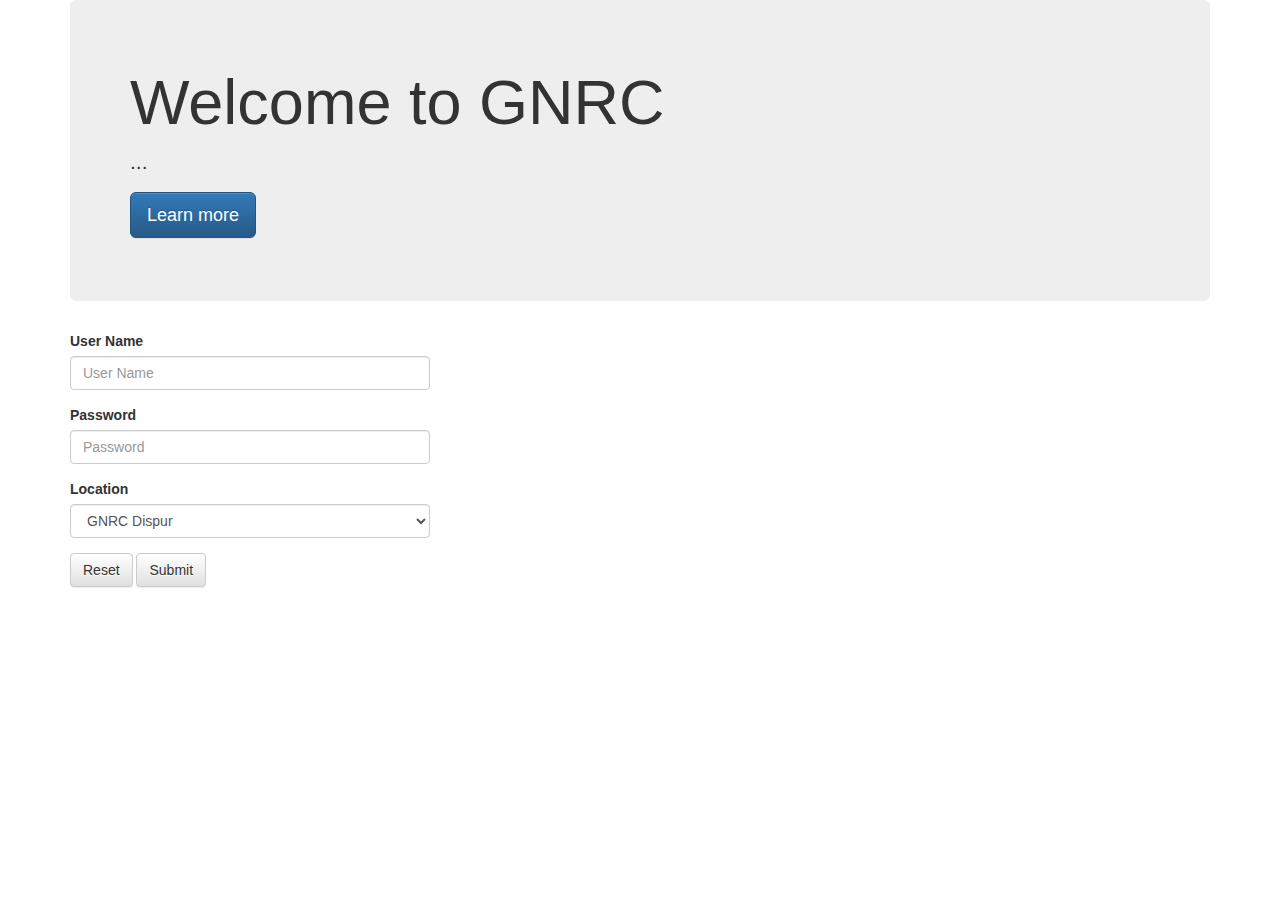
<file: gnrc-test-project/WebContent/index.html>
<!DOCTYPE html>
<html>
<head>
<title>GNRC</title>
<meta charset="utf-8">
<meta name="viewport" content="width=device-width, initial-scale=1">
<!-- CSS -->
<link rel="stylesheet" href="css/bootstrap.css">
<link rel="stylesheet" href="css/bootstrap-theme.css">
<!-- End CSS -->



</head>
<body>

	<div class="container">

		<div class="jumbotron">
			<h1>Welcome to GNRC</h1>
			<p>...</p>
			<p>
				<a class="btn btn-primary btn-lg" href="#" role="button">Learn
					more</a>
			</p>
		</div>
		
			<form class="form-horizontal">
				<div class="form-group row">
					<div class="col-xs-4">
						<label for="exampleInputEmail1">User Name</label> <input
							type="email" class="form-control" id="exampleInputEmail1"
							placeholder="User Name">
					</div>
				</div>
				<div class="form-group row">
					<div class="col-xs-4">
						<label for="exampleInputPassword1">Password</label> <input
							type="password" class="form-control" id="exampleInputPassword1"
							placeholder="Password">
					</div>
				</div>
				<div class="form-group row">
					<div class="col-xs-4">
						<label for="location">Location</label> <select
							class="form-control">
							<option value="#">GNRC Dispur</option>
							<option value="#">GNRC Six Mile</option>
							<option value="#">GNRC North Guwahati</option>
							<option value="#">GNRC Barasat</option>
						</select>
					</div>
				</div>
				<div class="form-group row">
					<div class="col-xs-4">
						<input type="reset" class="btn btn-default" value="Reset">
						<input type="submit" class="btn btn-default" value="Submit">
					</div>
				</div>
			</form>
		</div>
	






	<!-- JS -->
	<script type="text/javascript" src="js/jquery-1.12.4.js"></script>
	<script type="text/javascript" src="js/bootstrap.js"></script>
	<!-- End JS -->

</body>
</html>
</file>
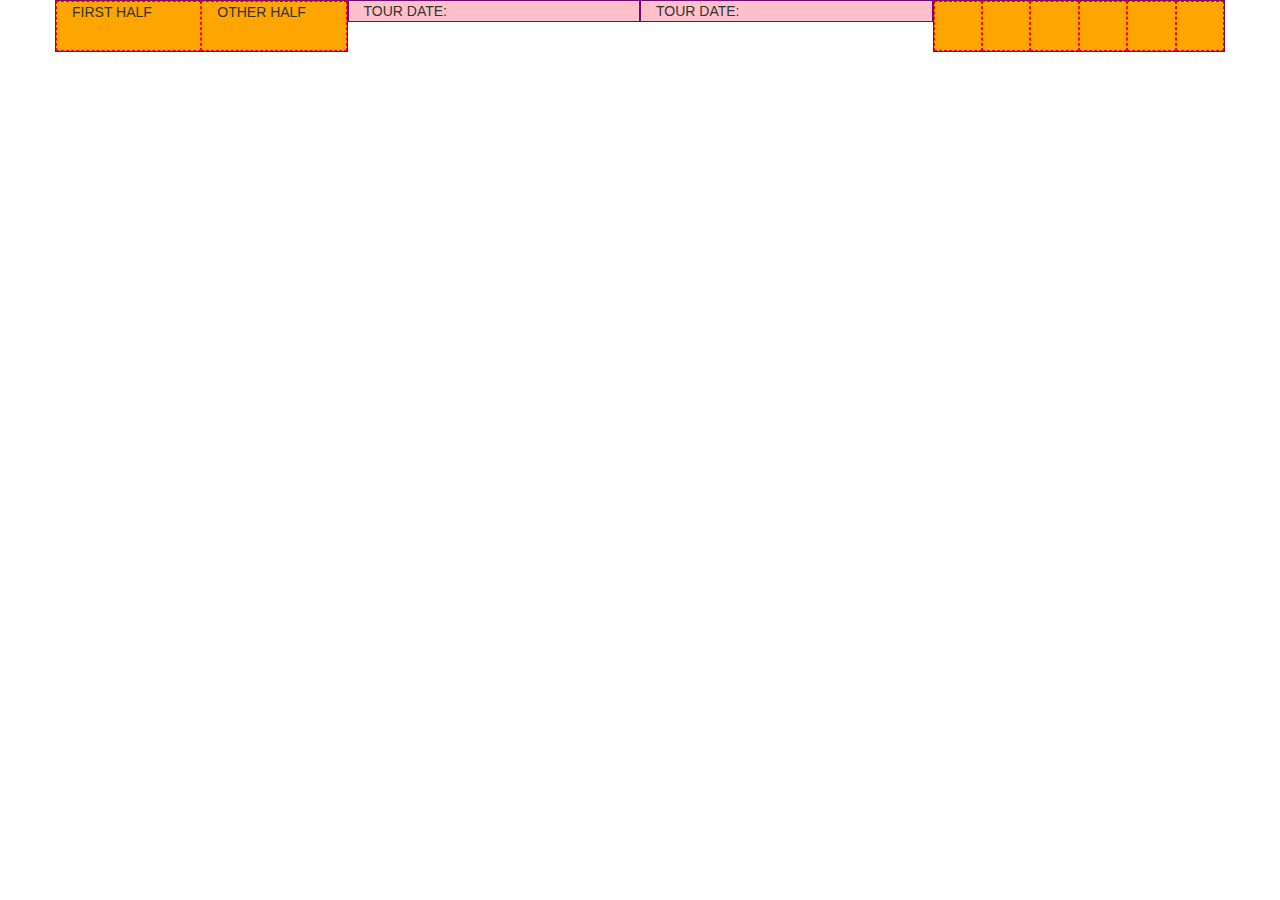
<file: gnrc-test-project/WebContent/grid.html>
<!DOCTYPE html>
<html>
<head>
<meta charset="utf-8">
<title>Bootstrap Grid System</title>
<!-- CSS -->
<link rel="stylesheet" href="css/bootstrap.css">
<link rel="stylesheet" href="css/bootstrap-theme.css">
<!-- End of CSS -->

<style type="text/css">
.pink {
	background: pink;
	border: 1px solid purple;
}

.orange {
	background: orange;
	border: 1px dashed red;
	height: 50px;
}
</style>

</head>
<body>


	<div class="container">

		<!-- 	<div class="row">
			<div class="col-lg-1 col-md-2 pink">COL LG 1</div>
			<div class="col-lg-1 col-md-2 pink">COL LG 1</div>
			<div class="col-lg-1 col-md-2 pink">COL LG 1</div>
			<div class="col-lg-1 col-md-2 pink">COL LG 1</div>
			<div class="col-lg-1 col-md-2 pink">COL LG 1</div>
			<div class="col-lg-1 col-md-2 pink">COL LG 1</div>
			<div class="col-lg-1 col-md-2 pink">COL LG 1</div>
			<div class="col-lg-1 col-md-2 pink">COL LG 1</div>
			<div class="col-lg-1 col-md-2 pink">COL LG 1</div>
			<div class="col-lg-1 col-md-2 pink">COL LG 1</div>
			<div class="col-lg-1 col-md-2 pink">COL LG 1</div>
			<div class="col-lg-1 col-md-2 pink">COL LG 1</div>
		</div>
 -->
		<div class="row">
			<div class="col-md-3 col-sm-6 pink">
				<div class="row">
					<div class="col-lg-6 orange">FIRST HALF</div>
					<div class="col-lg-6 orange">OTHER HALF</div>
				</div>
			</div>
			<div class="col-md-3 col-sm-6 pink">TOUR DATE:</div>
			<div class="col-md-3 col-sm-6 pink">TOUR DATE:</div>
			<div class="col-md-3 col-sm-6 pink">
				<div class="row">
					<div class="col-lg-2 orange"></div>
					<div class="col-lg-2 orange"></div>
					<div class="col-lg-2 orange"></div>
					<div class="col-lg-2 orange"></div>
					<div class="col-lg-2 orange"></div>
					<div class="col-lg-2 orange"></div>
				</div>
			</div>
		</div>
	</div>













	<!-- JS -->
	<script type="text/javascript" src="js/jquery-1.12.4.js"></script>
	<script type="text/javascript" src="js/bootstrap.js"></script>
	<!-- End of JS -->
</body>
</html>
</file>
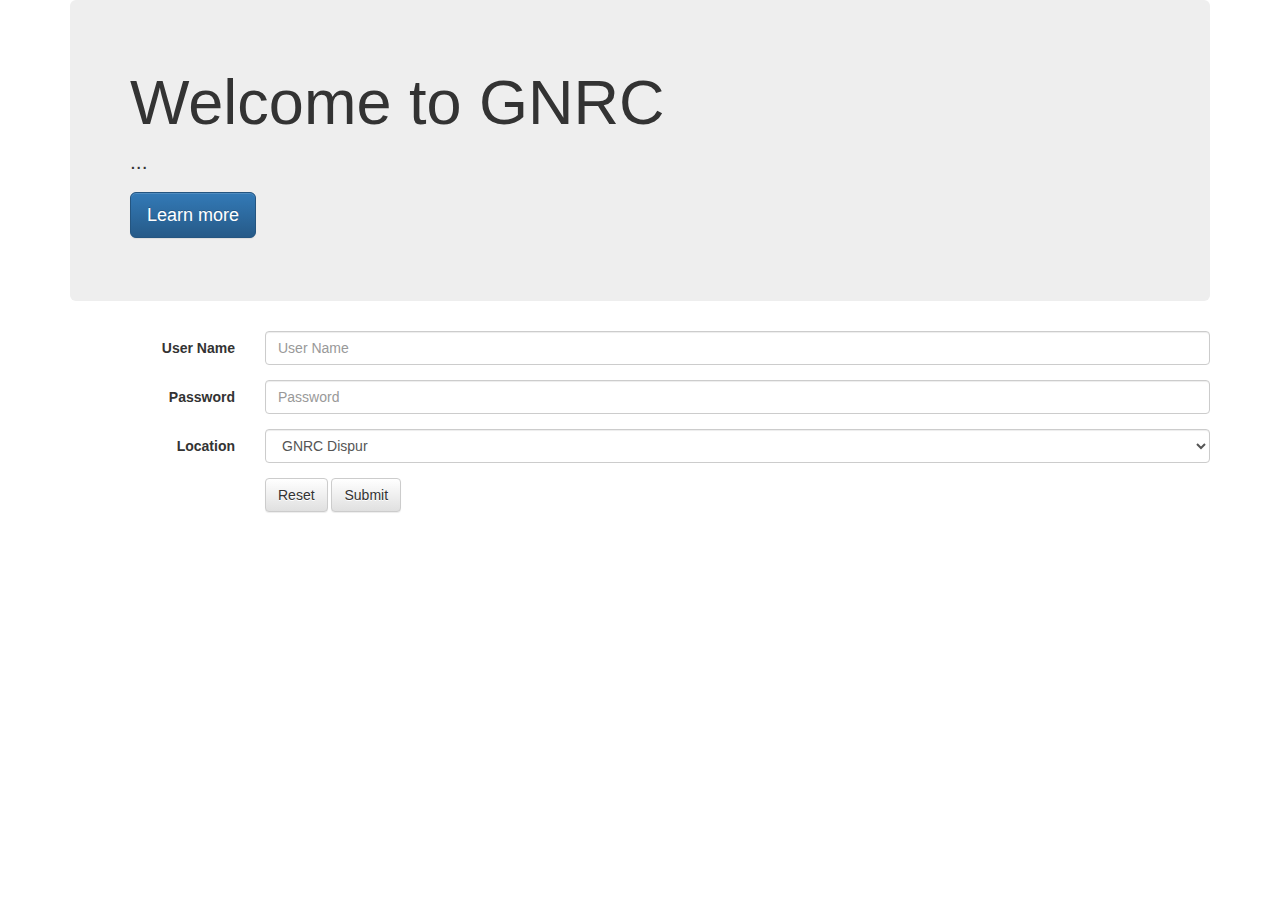
<file: gnrc-test-project/WebContent/index2.html>
<!DOCTYPE html>
<html>
<head>
<title>GNRC</title>
<meta charset="utf-8">
<meta name="viewport" content="width=device-width, initial-scale=1">
<!-- CSS -->
<link rel="stylesheet" href="css/bootstrap.css">
<link rel="stylesheet" href="css/bootstrap-theme.css">
<!-- End CSS -->



</head>
<body>

	<div class="container">

		<div class="jumbotron">
			<h1>Welcome to GNRC</h1>
			<p>...</p>
			<p>
				<a class="btn btn-primary btn-lg" href="#" role="button">Learn
					more</a>
			</p>
		</div>
		
			<form class="form-horizontal">
					<div class="form-group">
						<label for="exampleInputEmail1" class="col-sm-2 control-label">User Name</label> 
						<div class="col-sm-10">
						<input type="email" class="form-control" id="exampleInputEmail1" placeholder="User Name">
					</div>
					</div>
					<div class="form-group">
						<label for="exampleInputPassword1" class="col-sm-2 control-label">Password</label>
						<div class="col-sm-10">
						 <input	type="password" class="form-control" id="exampleInputPassword1"	placeholder="Password">
					</div>
					</div>
				<div class="form-group">
						<label for="location" class="col-sm-2 control-label">Location</label>
						<div class="col-sm-10">
						 <select class="form-control">
							<option value="#">GNRC Dispur</option>
							<option value="#">GNRC Six Mile</option>
							<option value="#">GNRC North Guwahati</option>
							<option value="#">GNRC Barasat</option>
						</select>
					</div>
				</div>
				<div class="form-group">
					<div class="col-sm-offset-2 col-sm-10">
						<input type="reset" class="btn btn-default" value="Reset">
						<input type="submit" class="btn btn-default" value="Submit">
					</div>
				</div>
			</form>
		</div>
	






	<!-- JS -->
	<script type="text/javascript" src="js/jquery-1.12.4.js"></script>
	<script type="text/javascript" src="js/bootstrap.js"></script>
	<!-- End JS -->

</body>
</html>
</file>
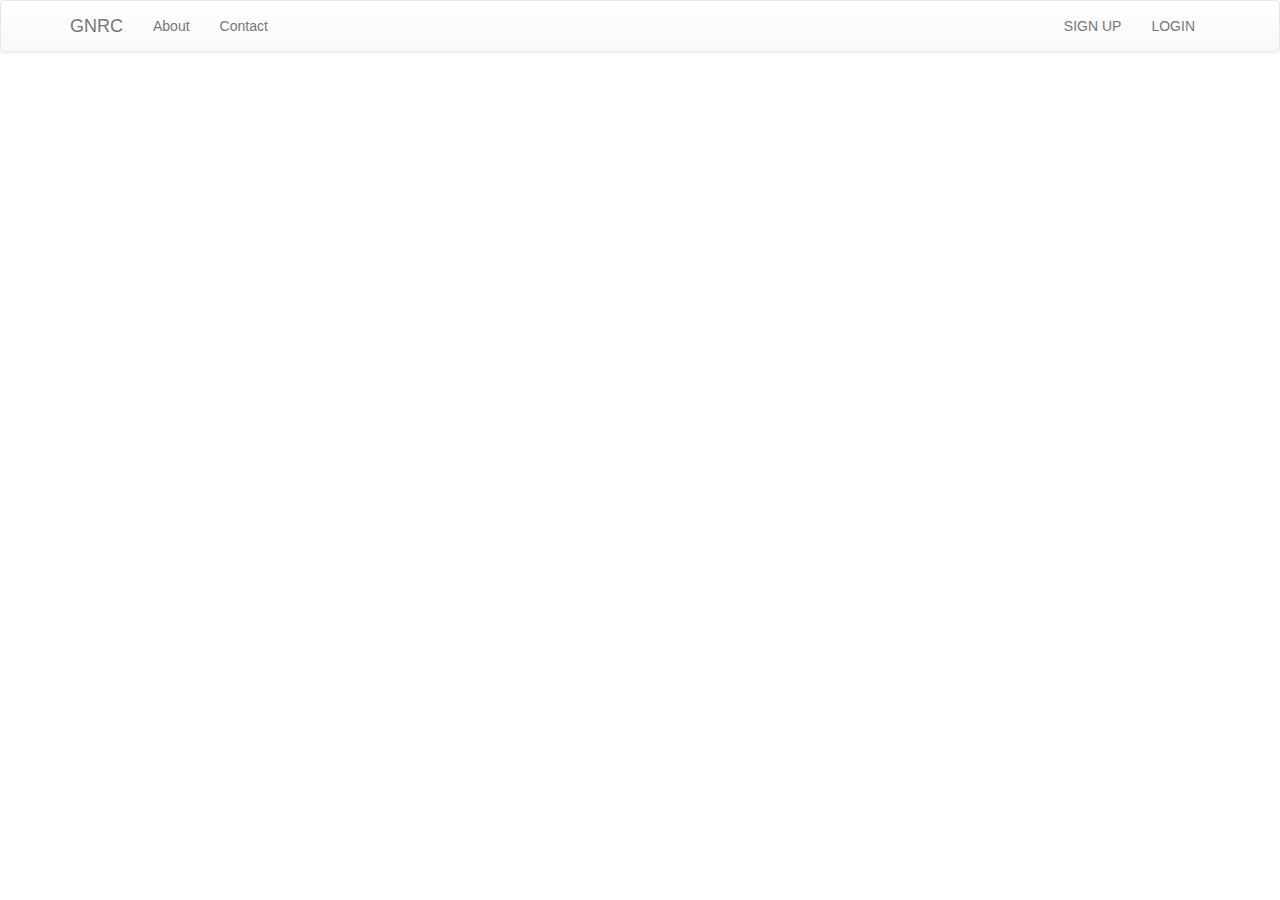
<file: gnrc-test-project/WebContent/index3.html>
<!DOCTYPE html>
<html>
<head>
<meta charset="utf-8">
<title>GNRC</title>
<meta name="viewport" content="width=device-width, initial-scale=1">
<!-- CSS -->
<link rel="stylesheet" href="css/bootstrap.css">
<link rel="stylesheet" href="css/bootstrap-theme.css">
<!-- End of CSS -->
</head>
<body>



	<div class="navbar navbar-default">

		<div class="container">
			<div class="navbar-header">
				<button type="button" class="navbar-toggle collapsed"
					data-toggle="collapse" data-target="#navbar-gnrc"
					aria-expanded="false">
					<span class="sr-only">Toggle navigation</span> 
					<span class="icon-bar"></span> 
					<span class="icon-bar"></span> 
					<span class="icon-bar"></span>
				</button>
				<a href="#" class="navbar-brand">GNRC</a>
			</div>

			<div class="collapse navbar-collapse"
				id="navbar-gnrc">
				<ul class="nav navbar-nav">
					<li><a href="#">About</a></li>
					<li><a href="#">Contact</a></li>
				</ul>

				<ul class="nav navbar-nav navbar-right">
					<li><a href="#">SIGN UP</a></li>
					<li><a href="#">LOGIN</a></li>
				</ul>
			</div>
		</div>
	</div>






	<!-- JS -->
	<script type="text/javascript" src="js/jquery-1.12.4.js"></script>
	<script type="text/javascript" src="js/bootstrap.js"></script>
	<!-- End of JS -->
</body>
</html>
</file>
